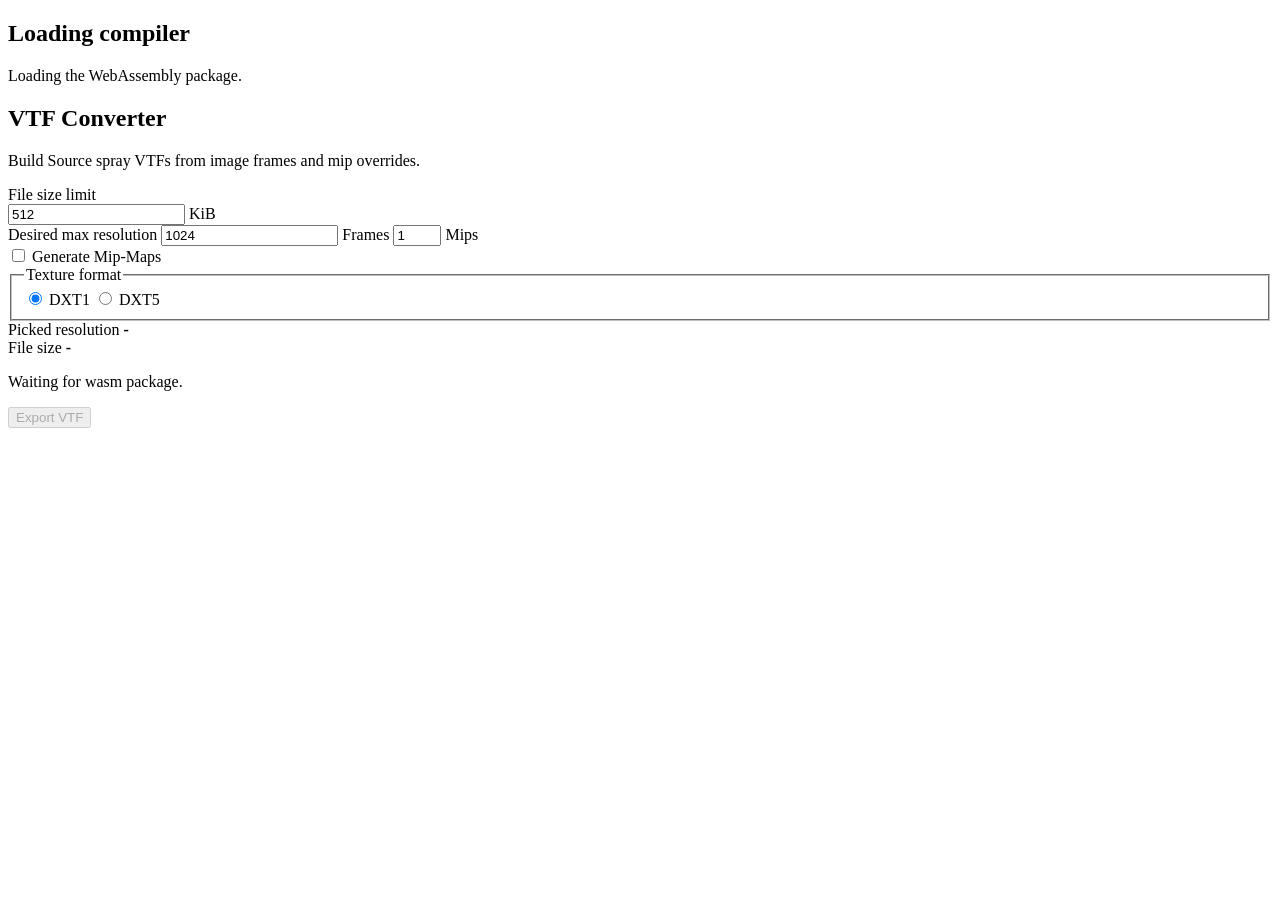
<file: web2/index.html>
<!doctype html>
<html lang="en">
<head>
  <meta charset="utf-8">
  <meta name="viewport" content="width=device-width, initial-scale=1">
  <title>Source Spray VTF Converter</title>
  <link data-trunk rel="css" href="styles.css" />
  <link data-trunk rel="rust" href="../crates/compiler-wasm/Cargo.toml" data-initializer="initializer.js" />
</head>
<body class="wasm-loading">
  <div id="wasmOverlay" class="wasm-overlay" role="alert" aria-live="assertive">
    <div class="wasm-overlay-panel">
      <h2 id="wasmOverlayTitle">Loading compiler</h2>
      <p id="wasmOverlayMessage">Loading the WebAssembly package.</p>
    </div>
  </div>

  <aside class="sidebar">
    <header class="title-block">
      <h1>VTF Converter</h1>
      <p>Build Source spray VTFs from image frames and mip overrides.</p>
    </header>

    <form id="settings" class="settings">
      <label class="field">
        <span>File size limit</span>
        <div class="inline-input">
          <input id="sizeLimit" type="number" min="1" step="1" value="512">
          <span>KiB</span>
        </div>
      </label>

      <label class="field">
        <span>Desired max resolution</span>
        <input id="desiredResolution" type="number" min="4" step="4" value="1024">
      </label>

      <label class="field">
        <span>Frames</span>
        <input id="frameCount" type="number" min="1" max="64" step="1" value="1">
      </label>

      <label class="field">
        <span>Mips</span>
        <div class="toggle-row">
          <input id="lowestMipEnabled" type="checkbox">
          <span>Generate Mip-Maps</span>
        </div>
      </label>

      <fieldset class="radio-group">
        <legend>Texture format</legend>
        <label>
          <input type="radio" name="textureFormat" value="dxt1" checked>
          <span>DXT1</span>
        </label>
        <label>
          <input type="radio" name="textureFormat" value="dxt5">
          <span>DXT5</span>
        </label>
      </fieldset>
    </form>

    <section class="result-panel">
      <div class="result-row">
        <span>Picked resolution</span>
        <strong id="pickedResolution">-</strong>
      </div>
      <div class="result-row">
        <span>File size</span>
        <strong id="fileSize">-</strong>
      </div>
      <p id="statusText" class="status-text">Waiting for wasm package.</p>
    </section>

    <button id="exportButton" class="export-button" type="button" disabled title="Wasm package is not loaded.">
      Export VTF
    </button>
  </aside>

  <main class="workspace">
    <div id="gridWrap" class="grid-wrap">
      <div id="imageGrid" class="image-grid"></div>
    </div>
  </main>

  <input id="fileInput" type="file" accept="image/*" hidden>
  <script data-trunk type="module" src="main.js"></script>
</body>
</html>
</file>
<file: web2/styles.css>
:root {
  color-scheme: light;
  --bg: #f4f6f8;
  --panel: #ffffff;
  --panel-2: #eef2f5;
  --text: #182029;
  --muted: #66717f;
  --line: #cfd8e2;
  --strong-line: #9eabb8;
  --accent: #167f6b;
  --accent-dark: #0d5f50;
  --danger: #a83a32;
  --inherited: #3f6e9d;
  --min-slot-size: 96px;
  --grid-gap: 10px;
  --row-header-size: 96px;
  --column-header-size: 34px;
  font-family: Inter, ui-sans-serif, system-ui, -apple-system, BlinkMacSystemFont, "Segoe UI", sans-serif;
}

* {
  box-sizing: border-box;
}

body {
  margin: 0;
  min-height: 100vh;
  display: grid;
  grid-template-columns: 320px minmax(0, 1fr);
  background: var(--bg);
  color: var(--text);
}

.wasm-overlay {
  position: fixed;
  inset: 0;
  z-index: 20;
  display: none;
  place-items: center;
  padding: 24px;
  background: rgb(244 246 248 / 96%);
}

.wasm-loading .wasm-overlay,
.wasm-failed .wasm-overlay {
  display: grid;
}

.wasm-overlay-panel {
  width: min(520px, 100%);
  padding: 22px;
  border: 1px solid var(--line);
  border-radius: 8px;
  background: var(--panel);
  box-shadow: 0 18px 48px rgb(24 32 41 / 16%);
}

.wasm-overlay-panel h2 {
  margin: 0 0 8px;
  font-size: 22px;
  letter-spacing: 0;
}

.wasm-overlay-panel p {
  margin: 0;
  color: var(--muted);
  font-size: 14px;
  line-height: 1.45;
}

.wasm-failed .wasm-overlay-panel {
  border-color: color-mix(in srgb, var(--danger) 35%, var(--line));
}

.wasm-failed .wasm-overlay-panel h2 {
  color: var(--danger);
}

.sidebar {
  height: 100vh;
  overflow-y: auto;
  padding: 18px;
  border-right: 1px solid var(--line);
  background: var(--panel);
}

.title-block h1 {
  margin: 0;
  font-size: 21px;
  letter-spacing: 0;
}

.title-block p {
  margin: 6px 0 18px;
  color: var(--muted);
  font-size: 13px;
  line-height: 1.35;
}

.settings,
.fieldset,
.result-panel {
  display: grid;
  gap: 12px;
}

.field {
  display: grid;
  gap: 5px;
}

.field,
.radio-group {
  font-size: 13px;
  font-weight: 600;
}

.field span,
.radio-group legend {
  color: #344150;
}

input[type="number"] {
  width: 100%;
  min-height: 34px;
  padding: 6px 8px;
  border: 1px solid var(--line);
  border-radius: 6px;
  background: #fff;
  color: var(--text);
  font: inherit;
}

input[type="number"]:focus {
  outline: 2px solid color-mix(in srgb, var(--accent) 28%, transparent);
  border-color: var(--accent);
}

input:disabled {
  opacity: .58;
}

.inline-input {
  display: grid;
  grid-template-columns: minmax(0, 1fr) 38px;
  align-items: center;
  gap: 8px;
}

.inline-input span {
  color: var(--muted);
  font-size: 12px;
}

.toggle-row,
.radio-group label {
  display: flex;
  align-items: center;
  gap: 8px;
  font-size: 13px;
}

.radio-group {
  display: grid;
  grid-template-columns: 1fr 1fr;
  gap: 9px 12px;
  margin: 0;
  padding: 5px 0 0;
  border: 0;
}

.radio-group legend {
  grid-column: 1 / -1;
  padding: 0 0 3px;
}

.result-panel {
  margin-top: 16px;
  padding: 12px;
  border: 1px solid var(--line);
  border-radius: 8px;
  background: var(--panel-2);
}

.result-row {
  display: flex;
  justify-content: space-between;
  gap: 12px;
  font-size: 13px;
}

.result-row span {
  color: var(--muted);
}

.result-row strong {
  text-align: right;
}

.status-text {
  text-align: center;
  margin: 0;
  color: var(--muted);
  font-size: 12px;
  line-height: 1.35;
}

.status-text.error {
  color: var(--danger);
}

.export-button {
  width: 100%;
  min-height: 40px;
  margin-top: 14px;
  border: 0;
  border-radius: 7px;
  background: var(--accent);
  color: #fff;
  font-weight: 700;
  cursor: pointer;
}

.export-button:hover:not(:disabled) {
  background: var(--accent-dark);
}

.export-button:disabled {
  cursor: not-allowed;
  opacity: .52;
}

.workspace {
  min-width: 0;
  height: 100vh;
  overflow: hidden;
  padding: 18px;
}

.grid-wrap {
  container-type: size;
  width: 100%;
  height: 100%;
  overflow: auto;
}

.image-grid {
  --cols: 1;
  --rows: 1;
  --header-cols: 0;
  --header-rows: 0;
  --slot-size-x: calc(
    (
      100cqw
      - (var(--header-cols) * var(--row-header-size))
      - ((var(--cols) + var(--header-cols) - 1) * var(--grid-gap))
    ) / var(--cols)
  );
  --slot-size-y: calc(
    (
      100cqh
      - (var(--header-rows) * var(--column-header-size))
      - ((var(--rows) + var(--header-rows) - 1) * var(--grid-gap))
    ) / var(--rows)
  );
  --slot-size: max(var(--min-slot-size), min(var(--slot-size-x), var(--slot-size-y)));
  display: grid;
  grid-template-columns: repeat(var(--cols), var(--slot-size));
  grid-template-rows: repeat(var(--rows), var(--slot-size));
  gap: var(--grid-gap);
  align-items: stretch;
  place-content: center;
  width: 100%;
  height: 100%;
}

.image-grid.has-row-header {
  --header-cols: 1;
  
  grid-template-columns:
    var(--row-header-size)
    repeat(var(--cols), var(--slot-size));
}

.image-grid.has-column-header {
  --header-rows: 1;
  
  grid-template-rows:
    var(--column-header-size)
    repeat(var(--rows), var(--slot-size));
}

.image-grid.placeholder-mode {
  display: flex;
  align-items: center;
  justify-content: center;
  width: 100%;
  min-width: 100%;
  height: 100%;
  gap: 0;
}

.grid-header,
.row-header {
  display: grid;
  place-items: center;
  padding: 6px 8px;
  border: 1px solid var(--line);
  border-radius: 6px;
  background: var(--panel);
  color: #435063;
  font-size: 12px;
  font-weight: 700;
  line-height: 1.25;
  text-align: center;
  white-space: pre-line;
}

.corner {
  border: 0;
  background: transparent;
}

.image-slot {
  overflow: hidden;
  display: grid;
  place-items: center;
  padding: 0;
  border: 1px solid var(--line);
  border-radius: 8px;
  background-color: #d8dee6;
  background-image:
    linear-gradient(45deg, #bdc7d1 25%, transparent 25%),
    linear-gradient(-45deg, #bdc7d1 25%, transparent 25%),
    linear-gradient(45deg, transparent 75%, #bdc7d1 75%),
    linear-gradient(-45deg, transparent 75%, #bdc7d1 75%);
  background-position: 0 0, 0 10px, 10px -10px, -10px 0;
  background-size: 20px 20px;
  cursor: pointer;
}

.image-slot.drag-over {
  outline: 3px solid color-mix(in srgb, var(--accent) 45%, transparent);
}

.image-slot > * {
  grid-area: 1 / 1;
}

.image-slot img {
  width: 100%;
  height: 100%;
  object-fit: contain;
  min-height: 0;
  min-width: 0;
}

.image-slot.is-own {
  border-color: var(--accent);
  box-shadow: inset 0 0 0 2px color-mix(in srgb, var(--accent) 35%, transparent);
}

.image-slot.is-inherited {
  border-style: dashed;
  border-color: var(--inherited);
}

.image-slot.is-inherited img {
  opacity: .48;
  filter: saturate(.72);
}

.slot-label {
  place-self: end stretch;
  height: auto;
  min-height: 22px;
  padding: 3px 6px;
  margin: 3px 6px;
  overflow: hidden;
  border-radius: 5px;
  background: rgb(255 255 255 / 88%);
  color: #2d3a47;
  font-size: 11px;
  font-weight: 700;
  text-overflow: ellipsis;
  white-space: nowrap;
}

.image-slot.is-inherited .slot-label {
  z-index: 0; /* Because transparent imgs cause a new stacking context. This also causes one for the labels */
}

.image-slot.is-inherited .slot-label {
  color: var(--inherited);
}

.empty-copy {
  padding: 10px;
  color: #596777;
  font-size: 12px;
  font-weight: 700;
  text-align: center;
}

.grid-placeholder {
  width: min(680px, 100%);
  padding: 16px;
  color: var(--muted);
  font-size: 20px;
  font-weight: 700;
  line-height: 1.35;
  text-align: center;
}

@media (max-width: 760px) {
  body {
    grid-template-columns: 1fr;
    grid-template-rows: auto minmax(0, 1fr);
  }

  .sidebar {
    height: auto;
    max-height: 48vh;
    border-right: 0;
    border-bottom: 1px solid var(--line);
  }

  .workspace {
    height: 52vh;
    padding: 12px;
  }

}
</file>
